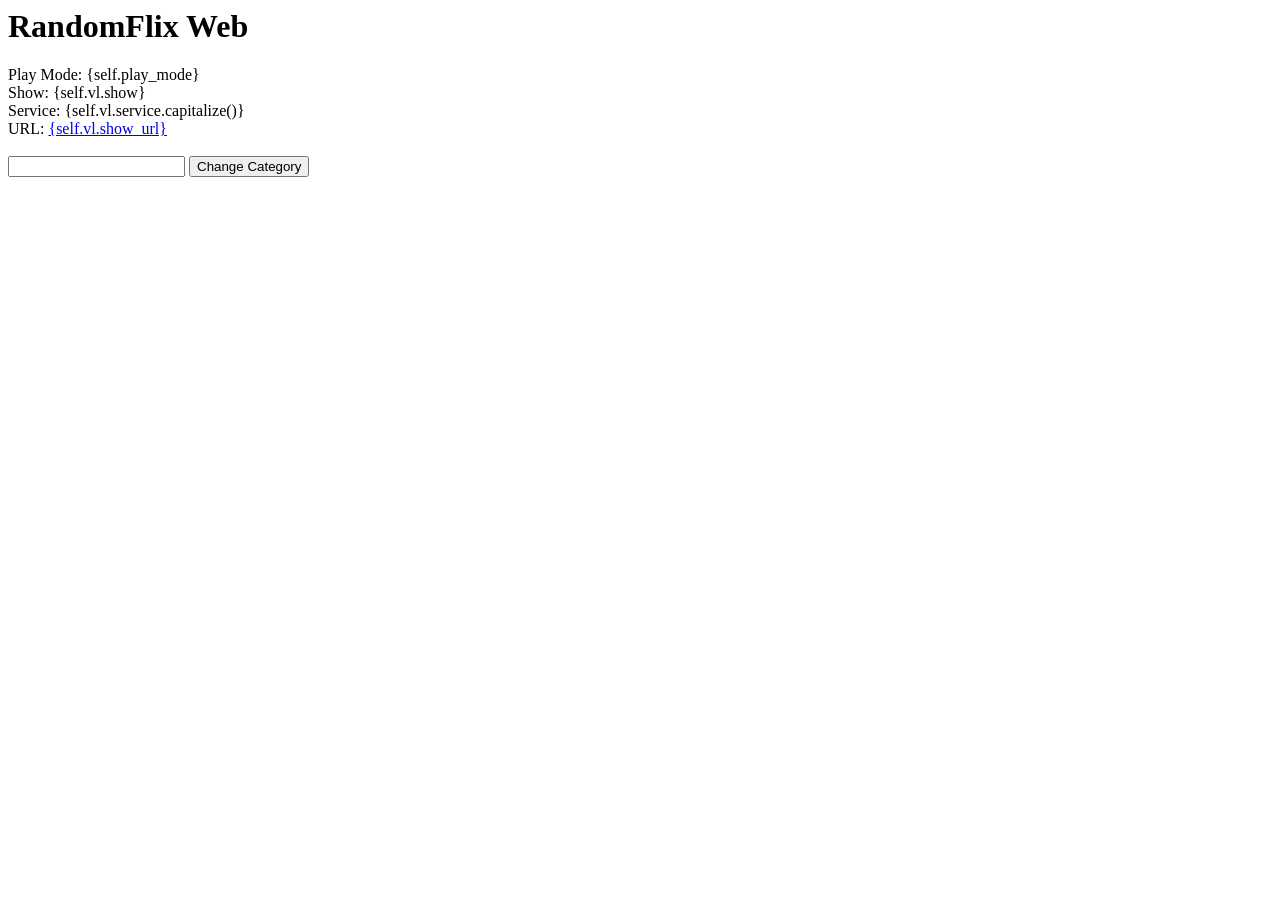
<file: html/index.html>
<html>
<!-- Index.html -->
    <head>
        <title>RandomFlix</title>
    </head>

    <body>
        <header>
            <h1>RandomFlix Web</h1>
        </header>
        Play Mode: {self.play_mode}<br>
        Show: {self.vl.show}<br>
        Service: {self.vl.service.capitalize()}<br>
        URL: <a href='{self.vl.show_url}'>{self.vl.show_url}</a><br><br>

        <form method="get" action="set_category">
          <input type="text" value="" name="category" />
          <button type="submit">Change Category</button>
        </form>
    </body>
</html>
</file>
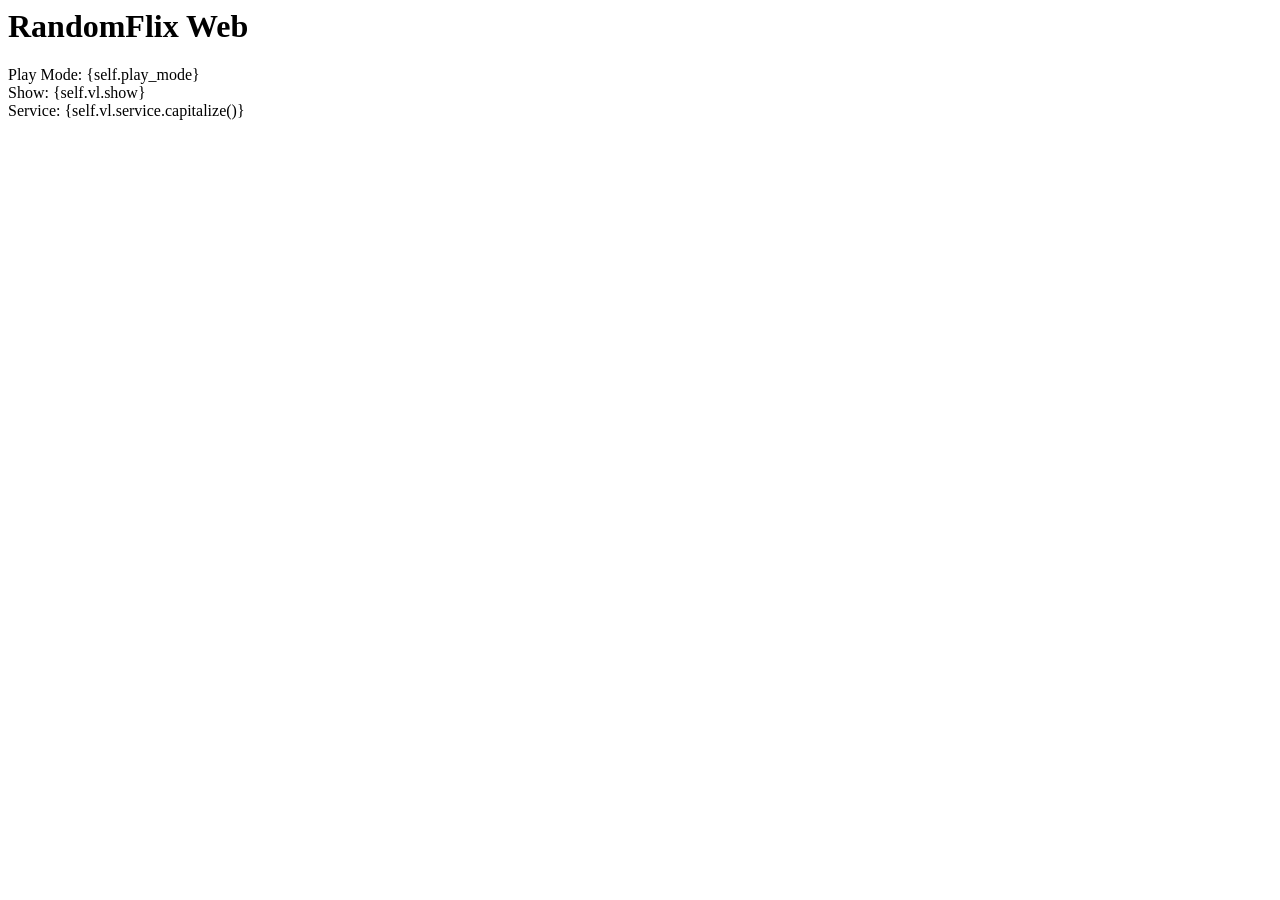
<file: legacy/templates/index.html>
<html>
<!-- Index.html -->
    <head>
        <title>RandomFlix</title>
    </head>

    <body>
        <header>
            <h1>RandomFlix Web</h1>
        </header>
        Play Mode: {self.play_mode}<br>
        Show: {self.vl.show}<br>
        Service: {self.vl.service.capitalize()}<br>
<!--        URL: <a href='{self.vl.show_url}'>{self.vl.show_url}</a><br><br>-->

<!--        <form method="get" action="set_category">-->
<!--          <input type="text" value="" name="category" />-->
<!--          <button type="submit">Change Category</button>-->
<!--        </form>-->
    </body>
</html>
</file>
